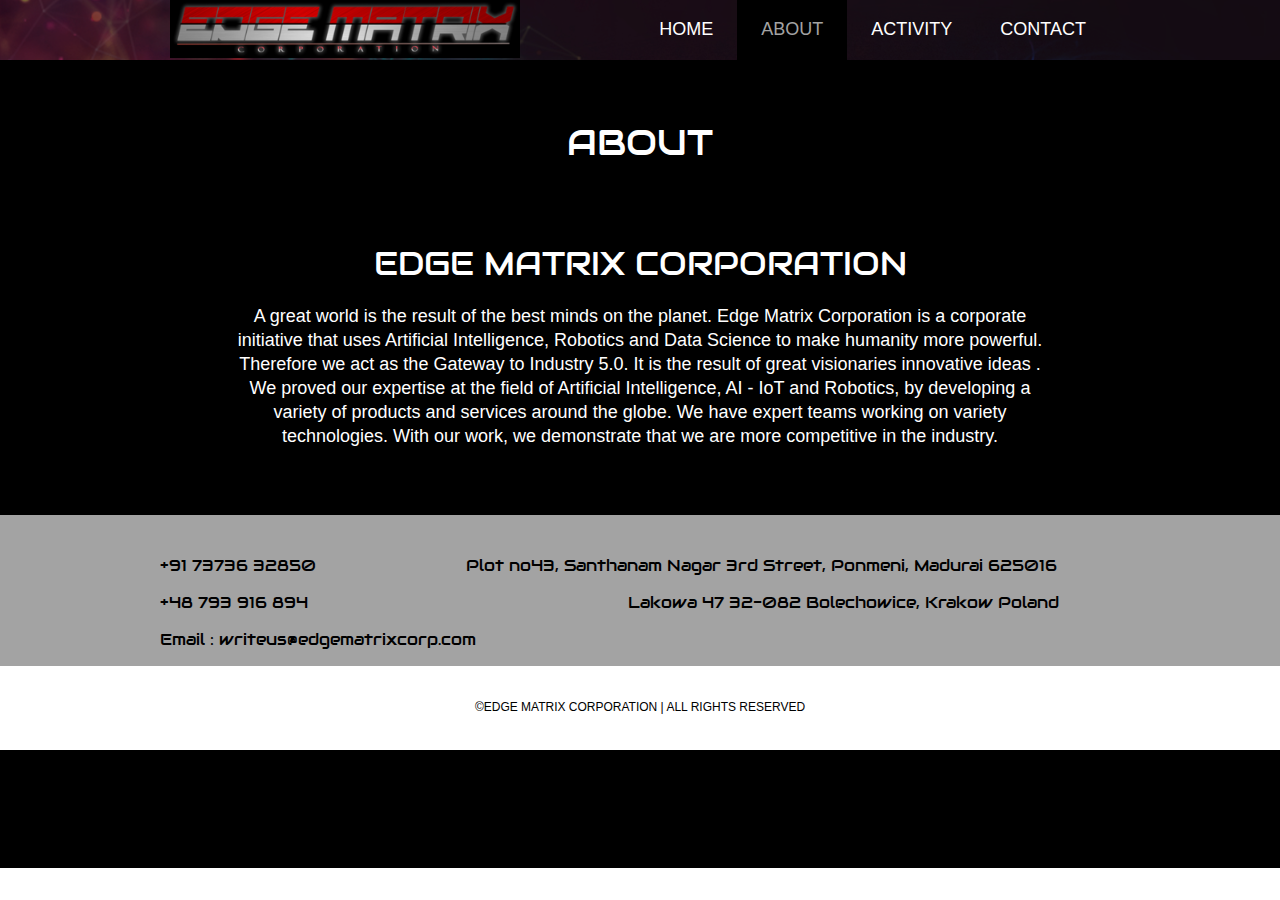
<file: upload/about.html>
<!doctype html>
<!---->
<html>
<head>
	<meta charset="UTF-8">
	<meta name="viewport" content="width=device-width, initial-scale=1.0">
	<title>about</title>
	<link rel="stylesheet" href="css/style.css" type="text/css">
	<link rel="stylesheet" type="text/css" href="css/mobile.css">
	<script src="js/mobile.js" type="text/javascript"></script>
</head>
<body>
	<div id="page">
		<div id="header">
			<div>
				<a href="index.html" class="logo"><img src="images/logo.png" alt=""></a>
				<ul id="navigation">
					<li >
						<a href="index.html">Home</a>
					</li>
					<li class="selected">
						<a href="about.html">About</a>
					</li>
					<li class="menu">
						<!--<a href="#home.footer" hreflang="#footer">Projects</a>
						<ul class="primary">
							<li>
								<a href="proj1.html">proj 1</a>
							</li>
						</ul>
					</li>-->
					<li class="menu">
						<a href="blog.html">ACTIVITY</a>
						<!--<ul class="secondary">
							<li>
								<a href="singlepost.html">Single post</a>
							</li>
						</ul>-->
					</li>
					<li>
						<a href="contact.html">Contact</a>
					</li>
				</ul>
			</div>
		</div>
		<div id="body" class="about">
			<div class="header">
				<div>
					<h1>About</h1>
					<h2>Edge Matrix Corporation</h2>
					<p>A great world is the result of the best minds on the planet. Edge Matrix Corporation is a corporate initiative that uses Artificial Intelligence, Robotics and Data Science to make humanity more powerful. Therefore we act as the Gateway to Industry 5.0. It is the result of great visionaries innovative ideas . We proved our expertise at the field of Artificial Intelligence, AI - IoT and Robotics, by developing a variety of products and services around the globe. We have expert teams working on variety technologies. With our work, we demonstrate that we are more competitive in the industry.</p>
				</div>
			</div>
			<!--<div class="body">
				<div>
					<img src="images/earth-satellite.jpg" alt="">
					<h2>We Have More Templates for You</h2>
					<p>Looking for more templates? Just browse through all our <a href="https://freewebsitetemplates.com/">Free Website Templates</a> and find what you’re looking for. But if you don’t find any website template you can use, you can try our <a href="https://freewebsitetemplates.com/freewebdesign/">Free Web Design</a> service and tell us all about it. Maybe you’re looking for something different, something special. And we love the challenge of doing something different and something special.</p>
				</div>
			</div>
			<div class="footer">
				<div>
					<img src="images/space-shuttle.png" alt="">
					<h2>Be Part of Our Community</h2>
					<p>If you’re experiencing issues and concerns about this website template, join the discussion <a href="https://freewebsitetemplates.com/forums/">on our forum</a> and meet other people in the community who share the same interests with you.</p>
				</div>
			</div>
			<div class="section">
				<div>
					<h2>Template Details</h2>
					<p>Design Version 1. Code version 3. Website Template details, discussion and updates for this <a href="https://freewebsitetemplates.com/discuss/spacescience/"> Space Science Website Template</a>. Website Template design by <a href="https://freewebsitetemplates.com/">Free Website Templates</a>. Please feel free to remove some or all the text and links of this page and replace it with your own About content.</p>
				</div>
			</div>
		</div>-->
		<!--<div id="footer">
			<div class="connect">
				<div>
					<h1>FOLLOW OUR  MISSIONS ON</h1>
					<div>
						<a href="http://freewebsitetemplates.com/go/facebook/" class="facebook">facebook</a>
						<a href="http://freewebsitetemplates.com/go/twitter/" class="twitter">twitter</a>
						<a href="http://freewebsitetemplates.com/go/googleplus/" class="googleplus">googleplus</a>
						<a href="http://freewebsitetemplates.com/go/pinterest/" class="pinterest">pinterest</a>
					</div>
				</div>
			</div>
			<div class="footnote">
				<div>
					<p>&copy;Edge Matrix Corporation | ALL RIGHTS RESERVED</p>
				</div>
			</div>
		</div>-->
		<div id="footer">
			<div class="connect">
				<div>
					<pre style="font-family: audiowide-regular-webfont;">+91 73736 32850                              Plot no43, Santhanam Nagar 3rd Street, Ponmeni, Madurai 625016 </pre>
					<pre style="font-family: audiowide-regular-webfont;">+48 793 916 894                            &emsp;&emsp;&emsp;&emsp;&emsp; &emsp; &emsp; &emsp; &emsp;&emsp;Lakowa 47 32-082 Bolechowice, Krakow Poland  </pre>
					<pre style="font-family: audiowide-regular-webfont;">Email : writeus@edgematrixcorp.com</pre>
				</div>
			</div>
			<div class="footnote">
				<div>
					<p>&copy;Edge Matrix Corporation | ALL RIGHTS RESERVED</p>
				</div>
			</div>
		</div>
	</div>

</body>
</html>
</file>
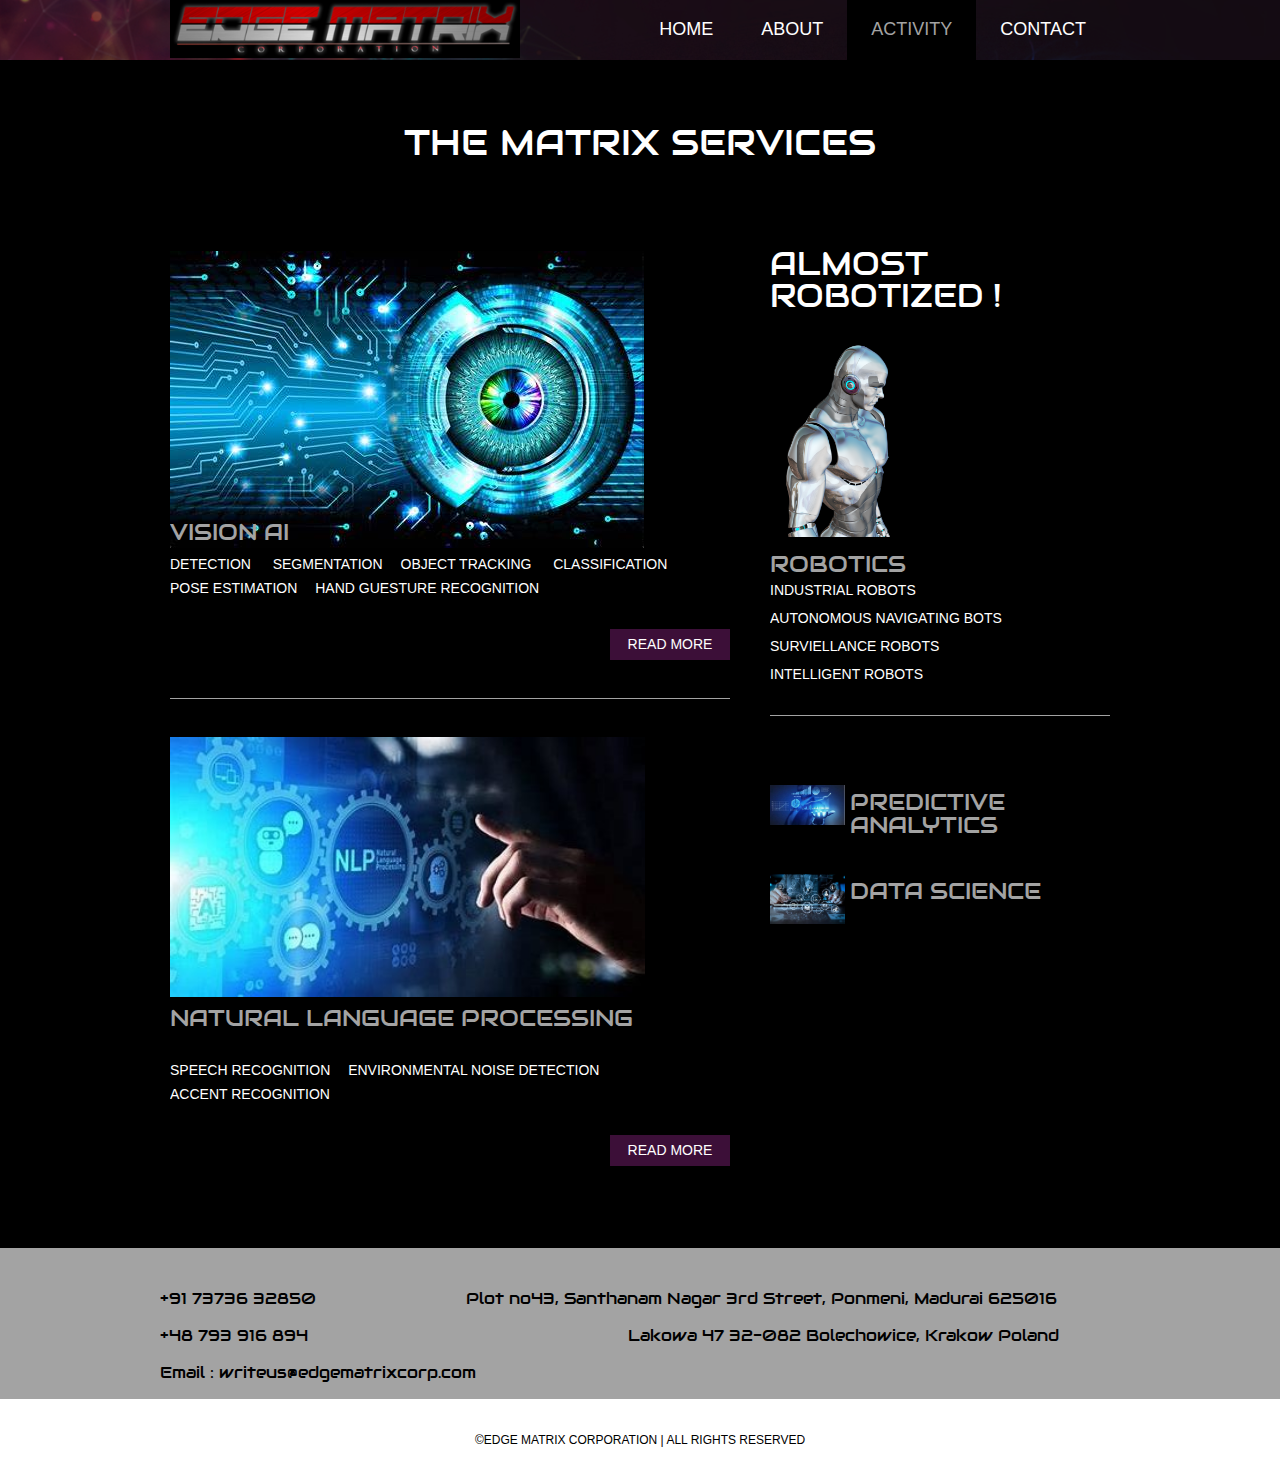
<file: upload/blog.html>
<!doctype html>
<!-- Website template by freewebsitetemplates.com -->
<html>
<head>
	<meta charset="UTF-8">
	<meta name="viewport" content="width=device-width, initial-scale=1.0">
	<title>Activity - Edge Matrix Corporation</title>
	<link rel="stylesheet" href="css/style.css" type="text/css">
	<link rel="stylesheet" type="text/css" href="css/mobile.css">
	<script src="js/mobile.js" type="text/javascript"></script>
</head>
<body>
	<div id="page">
		<div id="header">
			<div>
				<a href="index.html" class="logo"><img src="images/logo.png" alt=""></a>
				<ul id="navigation">
					<li>
						<a href="index.html">Home</a>
					</li>
					<li>
						<a href="about.html">About</a>
					</li>
					<!--<li class="menu">
						<a href="projects.html">Projects</a>
						<ul class="primary">
							<li>
								<a href="proj1.html">proj 1</a>
							</li>
						</ul>
					</li>-->
					<li class="menu selected">
						<a href="blog.html">ACTIVITY</a>
						<!--<ul class="secondary">
							<li>
								<a href="singlepost.html">Single post</a>
							</li>
						</ul>-->
					</li>
					<li>
						<a href="contact.html">Contact</a>
					</li>
				</ul>
			</div>
		</div>
		
		<div id="body">
			<div class="header">
				<div>
					<h1>The Matrix Services</h1>
					<div class="article">
						<ul>
							<li>
								<a href=""><img src="images/vision-ai.jpg" alt=""></a>
								<h1>VISION ai</h1>
								<!--<span>JULY 6, 2022</span>-->
								<p>DETECTION &emsp; SEGMENTATION&emsp; OBJECT TRACKING &emsp; CLASSIFICATION&emsp;&emsp; POSE ESTIMATION&emsp; HAND GUESTURE RECOGNITION</p>
								<a href="" class="more">Read More</a>
							</li>
							<li>
								<a href=""><img src="images/natural_language_processing.jpg" alt="" width = "300" height="260"></a>
								<h1>NATURAL LANGUAGE PROCESSING</h1>
								<span></span>
								<p>SPEECH RECOGNITION&emsp; ENVIRONMENTAL NOISE DETECTION <br/> ACCENT RECOGNITION</p>
								<a href="" class="more">Read More</a>
							</li>
						</ul>
					</div>
					<div class="sidebar">
						<ul>
							<li>
								<h1>ALMOST ROBOTIZED !</h1>
								<a href=""><img src="images/robotics.png" alt="" width ="300" height = "200"></a>
								<h2>ROBOTICS</h2>
								<span>INDUSTRIAL ROBOTS<br> &emsp;<br> AUTONOMOUS NAVIGATING BOTS<br><br> SURVIELLANCE ROBOTS<br><br> INTELLIGENT ROBOTS</span>
							</li>
							<li>
								<h1></h1>
								<ul>
									<li>
										<a href=""><img src="images/predictive-analytics.jpg" alt="" width = "300" height="40"></a>
										<h2>PREDICTIVE ANALYTICS</h2>
										<span></span>
									</li>
									<li> 
										<a href=""><img src="images/data-science.jpg" alt="" height="50"></a>
										<h2>DATA SCIENCE</h2>
										<span></span>
									</li>
								</ul>
							</li>
						</ul>
					</div>
				</div>
			</div>
		</div>
		<div id="footer">
			<div class="connect">
				<div>
					<pre style="font-family: audiowide-regular-webfont;">+91 73736 32850                              Plot no43, Santhanam Nagar 3rd Street, Ponmeni, Madurai 625016 </pre>
					<pre style="font-family: audiowide-regular-webfont;">+48 793 916 894                            &emsp;&emsp;&emsp;&emsp;&emsp; &emsp; &emsp; &emsp; &emsp;&emsp;Lakowa 47 32-082 Bolechowice, Krakow Poland  </pre>
					<pre style="font-family: audiowide-regular-webfont;">Email : writeus@edgematrixcorp.com</pre>
				</div>
			</div>
			<div class="footnote">
				<div>
					<p>&copy;Edge Matrix Corporation | ALL RIGHTS RESERVED</p>
				</div>
			</div>
		</div>
	</div>
</body>
</html>
</file>
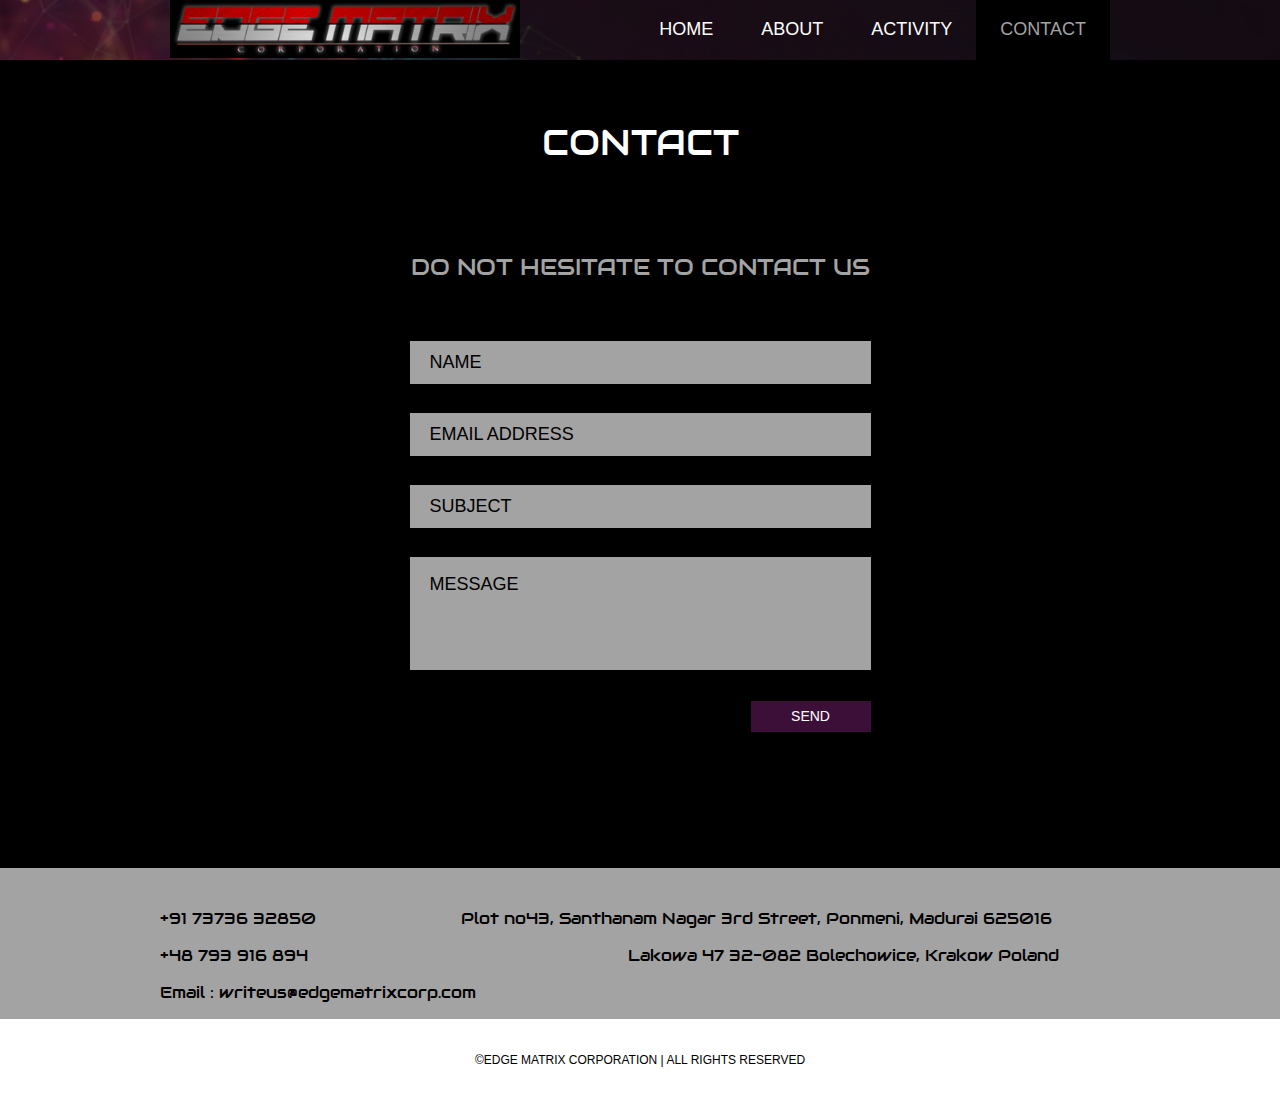
<file: upload/contact.html>
<!doctype html>
<!-- Website template by freewebsitetemplates.com -->
<html>
<head>
	<meta charset="UTF-8">
	<meta name="viewport" content="width=device-width, initial-scale=1.0">
	<title>contact - Edge Matrix Corporation</title>
	<link rel="stylesheet" href="css/style.css" type="text/css">
	<link rel="stylesheet" type="text/css" href="css/mobile.css">
	<script src="js/mobile.js" type="text/javascript"></script>
</head>
<body>
	<div id="page">
		<div id="header">
			<div>
				<a href="index.html" class="logo"><img src="images/logo.png" alt=""></a>
				<ul id="navigation">
					<li>
						<a href="index.html">Home</a>
					</li>
					<li>
						<a href="about.html">About</a>
					</li>
					<!--<li class="menu">
						<a href="projects.html">Projects</a>
						<ul class="primary">
							<li>
								<a href="proj1.html">proj 1</a>
							</li>
						</ul>
					</li>-->
					<li class="menu">
						<a href="blog.html">ACTIVITY</a>
						<!--<ul class="secondary">
							<li>
								<a href="singlepost.html">Single post</a>
							</li>
						</ul>-->
					</li>
					<li class="selected">
						<a href="contact.html">Contact</a>
					</li>
				</ul>
			</div>
		</div>
		<div id="body">
			<div class="header">
				<div class="contact">
					<h1>Contact</h1>
					<h2>DO NOT HESITATE TO CONTACT US</h2>
					<form action="index.html">
						<input type="text" name="Name" value="Name" onblur="this.value=!this.value?'Name':this.value;" onfocus="this.select()" onclick="this.value='';">
						<input type="text" name="Email Address" value="Email Address" onblur="this.value=!this.value?'Email Address':this.value;" onfocus="this.select()" onclick="this.value='';">
						<input type="text" name="Subject" value="Subject" onblur="this.value=!this.value?'Subject':this.value;" onfocus="this.select()" onclick="this.value='';">
						<textarea name="message" cols="50" rows="7">Message</textarea>
						<input type="submit" value="Send" id="submit">
					</form>
				</div>
			</div>
		</div>
		<!--<div id="footer">
			<div class="connect">
				<div>
					<h1>FOLLOW OUR  MISSIONS ON</h1>
					<div>
						<a href="http://freewebsitetemplates.com/go/facebook/" class="facebook">facebook</a>
						<a href="http://freewebsitetemplates.com/go/twitter/" class="twitter">twitter</a>
						<a href="http://freewebsitetemplates.com/go/googleplus/" class="googleplus">googleplus</a>
						<a href="http://pinterest.com/fwtemplates/" class="pinterest">pinterest</a>
					</div>
				</div>
			</div>
			<div class="footnote">
				<div>
					<p>&copy; 2023 BY SPACE PROSPECTION | ALL RIGHTS RESERVED</p>
				</div>
			</div>
		</div>-->
		<div id="footer">
			<div class="connect">
				<div>
					<pre style="font-family: audiowide-regular-webfont;">+91 73736 32850                             Plot no43, Santhanam Nagar 3rd Street, Ponmeni, Madurai 625016  </pre>
					<pre style="font-family: audiowide-regular-webfont;">+48 793 916 894                            &emsp;&emsp;&emsp;&emsp;&emsp; &emsp; &emsp; &emsp; &emsp;&emsp;Lakowa 47 32-082 Bolechowice, Krakow Poland  </pre>
					<pre style="font-family: audiowide-regular-webfont;">Email : writeus@edgematrixcorp.com</pre>
				</div>
			</div>
			<div class="footnote">
				<div>
					<p>&copy;Edge Matrix Corporation | ALL RIGHTS RESERVED</p>
				</div>
			</div>
		</div>
	</div>
</body>
</html>
</file>
<file: upload/css/style.css>
/*  */
body {
	margin: 0;
	padding: 0;
	position: relative;
	width: auto;
}
body #page {
	background: url("../images/bg-home.png") no-repeat scroll center top #000000;
	margin: 0;
	overflow: hidden;
	padding: 0;
	width: auto;
	z-index: 3;
}
a {
	text-decoration: none;
	outline: none;
}
a:active {
	background: none;
}
img {
	border: none;
}
/*-------------------------------------------FONTS---------------------------------------------*/
@font-face {
	font-family: 'audiowide-regular-webfont';
	src: url('../fonts/audiowide-regular-webfont.eot');
	src: url('../fonts/audiowide-regular-webfont.woff') format('woff'), url('../fonts/audiowide-regular-webfont.ttf') format('truetype'), url('../fonts/audiowide-regular-webfont.svg') format('svg');
}
/*----------------------------------------header-styles---------------------------------------*/
#header {
	background: url(../images/bg-transparent1.png) repeat;
	margin: 0;
	min-height: 60px;
	padding: 0;
	width: auto;
}
#header div {
	margin: 0 auto;
	max-width: 940px;
	min-height: 60px;
	padding: 0 10px;
}
#header div a.logo {
	display: block;
	float: left;
	height: 60px;
	margin: 0 60px 0 0;
	padding: 0;
	width: 200px;
}
#header div a img {
	display: block;
	margin: 0;
	padding: 0;
	width: 350px;
}
#header div ul {
	display: inline-block;
	float: right;
	list-style: none;
	margin: 0;
	padding: 0;
	width: auto;
}
#header div ul li {
	float: left;
	margin: 0;
	padding: 0;
	width: auto;
}
#header div ul li a {
	color: #ffffff;
	display: block;
	font-family: Arial;
	font-size: 18px;
	font-weight: normal;
	line-height: 59px;
	margin: 0;
	min-height: 60px;
	padding: 0 24px;
 *padding: 0 23px; /* Needed for IE8 and old versions */
	text-align: center;
	text-transform: uppercase;
	width: auto;
}
#header div ul li a:hover {
	background-color: #620031;
	color: #ffffff;
}
#header div ul li.selected a {
	background-color: #000000;
	color: #a3a3a3;
}
#header div ul li.menu {
	position: relative;
}
#header div ul li.menu ul {
	display: block;
	left: -99999px;
	list-style: none;
	margin: 0;
	padding: 0;
	position: absolute;
	top: 60px;
	width: 142px;
	z-index: 50;
}
#header div ul li.menu:hover ul.primary {
	left: 31px;
}
#header div ul li.menu ul.primary.selected {
	left: 31px;
}
#header div ul li.menu:hover ul.secondary {
	left: -20px;
}
#header div ul li.menu ul.secondary.selected {
	left: -20px;
}
#header div ul li.menu ul li {
	margin: 0;
	padding: 0;
	width: auto;
}
#header div ul li.menu ul li a {
	background-color: #620031;
	color: #ffffff;
	display: block;
	font-family: Arial;
	font-size: 18px;
	font-weight: normal;
	line-height: 60px;
	margin: 0;
	min-height: 60px;
	padding: 0 10px;
	text-align: center;
	text-transform: uppercase;
	width: auto;
}
#header div ul li.menu ul.primary.selected li a, #header div ul li.menu ul.secondary.selected li a {
	background-color: #000000;
	color: #a3a3a3;
}
/*----------------------------------------body-home-styles---------------------------------------*/
#body {
	background-color: #000000;
	margin: 0;
	min-height: 808px;
	overflow: hidden;
	padding: 0;
	width: 100%;
}
#body.home {
	background: none;
	margin: 0;
	min-height: 1308px;
	overflow: hidden;
	padding: 0;
	width: 100%;
}
#body.home .header {
	background: none;
	margin: 0;
	overflow: hidden;
	padding: 0;
	width: 100%;
}
#body.home .header div {
	margin: 0 auto;
	max-width: 940px;
	overflow: hidden;
	padding: 0 10px;
	position: relative;
}
#body.home .header div img.satellite {
	display: block;
	left: 10px;
	margin: 0;
	padding: 0;
	position: absolute;
	top: 41px;
	width: auto;
	z-index: 50;
}
#body.home .header div h1 {
	color: #FFFFFF;
	display: block;
	float: right;
	font-family: audiowide-regular-webfont;
	font-size: 60px;
	font-weight: normal;
	line-height: 60px;
	margin: 187px 0 27px;
	padding: 0 38px 0 399px;
	position: relative;
	text-align: right;
	text-transform: uppercase;
	width: 503px;
	z-index: 60;
}
#body.home .header div h2 {
	color: #FFFFFF;
	display: block;
	float: right;
	font-family: Arial;
	font-size: 43px;
	font-weight: normal;
	line-height: 43px;
	margin: 0 0 36px;
	padding: 0 146px 0 506px;
	position: relative;
	text-align: right;
	text-transform: uppercase;
	width: 288px;
	z-index: 60;
}
#body.home .header div a.more {
	background-color: #000000;
	color: #a3a3a3;
	display: block;
	float: right;
	font-family: Arial;
	font-size: 18px;
	font-weight: normal;
	height: 49px;
	line-height: 49px;
	margin: 0 200px 0 0;
	padding: 0;
	text-align: center;
	text-transform: uppercase;
	position: relative;
	width: 180px;
	z-index: 55;
}
#body.home .header div a.more:hover {
	background-color: #ab000b;
	color: #ffffff;
}
#body.home .header div h3 {
	background: url("../images/bg-transparent1.png") repeat;
	color: #A3A3A3;
	float: left;
	font-family: audiowide-regular-webfont;
	font-size: 23px;
	font-weight: normal;
	line-height: 23px;
	margin: 96px 0 0;
 *margin: 102px 0 0;/* Needed for IE8 and old versions */
	min-height: 27px;
	padding: 17px 0 10px;
	position: relative;
	text-align: center;
	text-transform: uppercase;
	width: 940px;
}
#body.home .header div ul {
	display: inline-block;
	list-style: none outside none;
	margin: 0 0 -6px;
	overflow: hidden;
	padding: 0;
	width: auto;
}
#body.home .header div ul li:first-child {
	padding: 0;
}
#body.home .header div ul li {
	border: medium none;
	float: left;
	margin: 0;
	padding: 0;
	width: auto;
}
#body.home .header div ul li a {
	display: block;
	float: none;
	height: 156px;
	margin: 0;
	padding: 0;
	width: 235px;
}
#body.home .header div ul li a img {
	cursor: pointer;
	filter: alpha(opacity=100);/* Needed for IE8 and old versions */
	opacity: 1.0;
	display: block;
	margin: 0;
	padding: 0;
	width: auto;
}
#body.home .header div ul li a img:hover {
	filter: alpha(opacity=70);/* Needed for IE8 and old versions */
	opacity: 0.7;
}
#body.home .body {
	background-color: #E80F44;
	margin: 0;
	min-height: 168px;
	overflow: hidden;
	padding: 0;
	width: 100%;
}
#body.home .body div {
	margin: 0 auto;
	max-width: 940px;
	overflow: hidden;
	padding: 31px 10px 0;
}
#body.home .body div h1 {
	color: #FFFFFF;
	display: block;
	font-family: audiowide-regular-webfont;
	font-size: 32px;
	font-weight: normal;
	line-height: 32px;
	margin: 0 auto 24px;
	padding: 0;
	text-align: center;
	text-transform: uppercase;
	width: 780px;
}
#body.home .body div p {
	color: #ffffff;
	display: block;
	font-family: Arial;
	font-size: 18px;
	font-weight: normal;
	line-height: 24px;
	margin: 0 auto;
	padding: 0;
	text-align: center;
	width: 780px;
}
#body.home .body div p a {
	color: #ffffff;
	font-family: audiowide-regular-webfont;
	font-size: 18px;
	font-weight: normal;
	line-height: 24px;
	margin: 0 auto;
	padding: 0;
	text-decoration: underline;
}
#body.home .body div p a:hover {
	color: #a3a3a3;
}
#body.home .footer {
	background-color: #000000;
	margin: 0;
	overflow: hidden;
	padding: 0;
	width: 100%;
}
#body.home .footer div {
	margin: 0 auto;
	max-width: 960px;
	overflow: hidden;
	padding: 32px 0 16px;
}
#body.home .footer div ul {
	display: inline-block;
	list-style: none;
	margin: 0;
	overflow: hidden;
	padding: 0;
	width: auto;
}
#body.home .footer div ul li:first-child {
	float: left;
	margin: 0 10px;
	padding: 0;
	width: 460px;
}
#body.home .footer div ul li {
	float: left;
	margin: 0 0 0 10px;
	padding: 0 0 0 20px;
	width: 440px;
}
#body.home .footer div ul li h1 {
	color: #FFFFFF;
	font-family: audiowide-regular-webfont;
	font-size: 32px;
	font-weight: normal;
	line-height: 32px;
	margin: 0 0 44px;
	padding: 0;
	text-align: left;
	text-transform: uppercase;
	width: auto;
}
#body.home .footer div ul li a {
	display: block;
	height: 258px;
	margin: 0;
	position: relative;
	padding: 0;


	width: 460px;
}
#body.home .footer div ul li a img {
	cursor: pointer;
	filter: alpha(opacity=100);/* Needed for IE8 and old versions */
	opacity: 1.0;
	display: block;
	margin: 0;
	padding: 0;
	width: auto;
}
#body.home .footer div ul li a:hover img {
	filter: alpha(opacity=70);/* Needed for IE8 and old versions */
	opacity: 0.7;
}
#body.home .footer div ul li a span {
	background: url(../images/icons.png) no-repeat 0 -152px;
	display: block;
	height: 72px;
	left: 199px;
	margin: 0;
	padding: 0;
	position: absolute;
	top: 94px;
	width: 62px;
}
#body.home .footer div ul li a:hover span {
	background: url(../images/icons.png) no-repeat 0 -226px;
}
#body.home .footer div ul li ul {
	display: inline-block;
	list-style: none outside none;
	margin: 0;
	overflow: hidden;
	padding: 0;
	width: 440px;
}
#body.home .footer div ul li ul li {
	border-top: 1px solid #A3A3A3;
	float: none;
	margin: 0;
	overflow: hidden;
	padding: 39px 10px 38px 0;
	width: 440px;
}
#body.home .footer div ul li ul li:first-child {
	border: medium none;
	margin: 0;
	padding: 0 0 38px;
	width: 440px;
}
#body.home .footer div ul li ul li a {
	display: block;
	float: left;
	height: 90px;
	margin: 0 20px 0 0;
	padding: 0;
	width: 100px;
}
#body.home .footer div ul li ul li a img {
	cursor: pointer;
	filter: alpha(opacity=100);/* Needed for IE8 and old versions */
	opacity: 1.0;
	display: block;
	margin: 0;
	padding: 0;
	width: auto;
}
#body.home .footer div ul li ul li a img:hover {
	filter: alpha(opacity=70);/* Needed for IE8 and old versions */
	opacity: 0.7;
}
#body.home .footer div ul li ul li h1 {
	color: #A3A3A3;
	float: left;
	font-family: audiowide-regular-webfont;
	font-size: 23px;
	font-weight: normal;
	line-height: 23px;
	margin: 0;
	padding: 4px 0 8px;
	text-align: left;
	text-transform: uppercase;
	width: 310px;
}
#body.home .footer div ul li ul li span {
	color: #FFFFFF;
	display: block;
	float: left;
	font-family: Arial;
	font-size: 14px;
	font-weight: normal;
	line-height: 14px;
	margin: 0 0 10px;
	padding: 0;
	text-align: left;
	text-transform: uppercase;
	width: 310px;
}
#body.home .footer div ul li ul li a.more {
	background-color: #3c0f38;
	color: #ffffff;
	display: block;
	float: right;
	font-family: Arial;
	font-size: 14px;
	font-weight: normal;
	height: 31px;
	line-height: 31px;
	margin: 0;
	padding: 0;
	text-align: center;
	text-transform: uppercase;
	width: 120px;
}
#body.home .footer div ul li ul li a.more:hover {
	background-color: #620031;
}
/*----------------------------------------body-styles---------------------------------------*/
#body.about .header {
	background: 

../images/bg-about.jpg) no-repeat center top #000000;
	margin: 0;
	min-height: 455px;
	padding: 0;
	width: 100%;
}
#body.about .header div, #body .header div {
	margin: 0 auto;
	max-width: 960px;
	overflow: hidden;
	padding: 65px 0 40px;
}
#body.about .header div h1, #body .header div h1 {
	color: #FFFFFF;
	display: block;
	font-family: audiowide-regular-webfont;
	font-size: 36px;
	font-weight: normal;
	line-height: 36px;
	margin: 0 auto 87px;
	padding: 0;
	text-align: center;
	text-transform: uppercase;
	width: 940px;
}
#body.about .header div h2 {
	color: #FFFFFF;
	display: block;
	font-family: audiowide-regular-webfont;
	font-size: 32px;
	font-weight: normal;
	line-height: 32px;
	margin: 0 auto 24px;
	padding: 0;
	text-align: center;
	text-transform: uppercase;
	width: 820px;
}
#body.about .header div p {
	color: #ffffff;
	display: block;
	font-family: Arial;
	font-size: 18px;
	font-weight: normal;
	line-height: 24px;
	margin: 0 auto;
	padding: 0;
	text-align: center;
	width: 820px;
}
#body.about .header div p a {
	color: #ffffff;
	font-family: Arial;
	font-size: 18px;
	font-weight: normal;
	line-height: 24px;
	margin: 0;
	padding: 0;
	text-decoration: underline;
}
#body.about .header div p a:hover {
	color: #a3a3a3;
}
#body.about .body {
	background-color: #620031;
	margin: 0;
	min-height: 253px;
	overflow: hidden;
	padding: 0;
	width: 100%;
}
#body.about .body div {
	margin: 0 auto;
	max-width: 940px;
	overflow: hidden;
	padding: 36px 10px 35px;
}
#body.about .body div h2 {
	color: #A3A3A3;
	float: left;
	font-family: audiowide-regular-webfont;
	font-size: 23px;
	font-weight: normal;
	line-height: 23px;
	margin: 18px 0 26px;
	padding: 0;
	text-align: left;
	text-transform: uppercase;
	width: 620px;
}
#body.about .body div p {
	color: #ffffff;
	display: block;
	float: left;
	font-family: Arial;
	font-size: 14px;
	font-weight: normal;
	line-height: 24px;
	margin: 0;
	padding: 0;
	text-align: left;
	width: 620px;
}
#body.about .body div p a {
	color: #ffffff;
	font-family: Arial;
	font-size: 14px;
	font-weight: normal;
	line-height: 24px;
	margin: 0;
	padding: 0;
	text-decoration: underline;
}
#body.about .body div p a:hover {
	color: #a3a3a3;
}
#body.about .body div img {
	display: block;
	float: right;
	margin: 0;
	padding: 0;
	width: auto;
}
#body.about .footer {
	background-color: #000000;
	margin: 0;
	min-height: 366px;
	padding: 0;
	width: 100%;
}
#body.about .footer div {
	margin: 0 auto;
	overflow: hidden;
	padding: 79px 0 0 10px;
	width: 950px;
}
#body.about .footer div h2 {
	color: #A3A3A3;
	float: right;
	font-family: audiowide-regular-webfont;
	font-size: 23px;
	font-weight: normal;
	line-height: 23px;
	margin: 34px 0 24px;
	padding: 0;
	text-align: left;
	text-transform: uppercase;
	width: 557px;
}
#body.about .footer div p {
	color: #ffffff;
	display: block;
	float: right;
	font-family: Arial;
	font-size: 18px;
	font-weight: normal;
	line-height: 24px;
	margin: 0 auto;
	padding: 0;
	text-align: left;
	width: 557px;
}
#body.about .footer div p a {
	color: #ffffff;
	font-family: Arial;
	font-size: 18px;
	font-weight: normal;
	line-height: 24px;
	margin: 0 auto;
	padding: 0;
	text-decoration: underline;
}
#body.about .footer div p a:hover {
	color: #a3a3a3;
}
#body.about .footer div img {
	float: left;
	display: block;
	margin: 0;
	padding: 0;
	width: auto;
}
#body.about .section {
	background-color: #3c0f38;
	margin: 0;
	min-height: 234px;
	padding: 0;
	width: auto;
}
#body.about .section div {
	margin: 0 auto;
	max-width: 960px;
	overflow: hidden;
	padding: 58px 0 55px;
}
#body.about .section div h2 {
	color: #A3A3A3;
	display: block;
	font-family: audiowide-regular-webfont;
	font-size: 23px;
	font-weight: normal;
	line-height: 23px;
	margin: 0 auto 26px;
	padding: 0;
	text-align: center;
	text-transform: uppercase;
	width: 780px;
}
#body.about .section div p {
	color: #ffffff;
	display: block;
	font-family: Arial;
	font-size: 14px;
	font-weight: normal;
	line-height: 24px;
	margin: 0 auto;
	padding: 0;
	text-align: center;
	width: 780px;
}
#body.about .section div p a {
	color: #ffffff;
	font-family: Arial;
	font-size: 14px;
	font-weight: normal;
	line-height: 24px;
	margin: 0;
	padding: 0;
	text-decoration: underline;
}
#body.about .section div p a:hover {
	color: #a3a3a3;
}
#body .header {
	margin: 0 auto;
	padding: 0;
	width: 100%;
}
#body .header div ul {
	display: inline-block;
	max-width: 940px;
	list-style: none outside none;
	margin: 0;
	padding: 3px 10px 0;
}
#body .header div ul li:first-child {
	border: none;
	padding: 0 0 38px;
}
#body .header div ul li {
	border-top: 1px solid #A3A3A3;
	margin: 0;
	overflow: hidden;
	padding: 38px 0;
	width: auto;
}
#body .header div ul li a {
	display: block;
	float: left;
	height: 217px;
	margin: 0 40px 0 0;
	padding: 0;
	width: 380px;
}
#body .header div ul li a img {
	cursor: pointer;
	filter: alpha(opacity=100);/* Needed for IE8 and old versions */
	opacity: 1.0;
	display: block;
	margin: 0;
	padding: 0;
	width: auto;
}
#body .header div ul li a img:hover {
	filter: alpha(opacity=70);/* Needed for IE8 and old versions */
	opacity: 0.7;
}
#body .header div ul li div {
	float: left;
	margin: 0;
	overflow: hidden;
	padding: 0;
	width: 520px;
}
#body .header div ul li div h1 {
	color: #A3A3A3;
	font-family: audiowide-regular-webfont;
	font-size: 23px;
	font-weight: normal;
	line-height: 23px;
	margin: 0 0 26px;
	padding: 0;
	text-align: left;
	text-transform: uppercase;
	width: 520px;
}
#body .header div ul li div p {
	color: #FFFFFF;
	font-family: Arial;
	font-size: 14px;
	font-weight: normal;
	line-height: 24px;
	margin: 0 0 41px;
	padding: 0;
	text-align: left;
	width: 520px;
}
#body .header div ul li div p a {
	color: #FFFFFF;
	display: inline;
	float: none;
	font-family: Arial;
	font-size: 14px;
	font-weight: normal;
	height: auto;
	line-height: 24px;
	margin: 0;
	padding: 0;
	text-decoration: underline;
	width: auto;
}
#body .header div ul li div p a:hover {
	color: #a3a3a3;
}
#body .header div ul li div a.more {
	background-color: #3c0f38;
	color: #ffffff;
	display: block;
	float: right;
	font-family: Arial;
	font-size: 14px;
	font-weight: normal;
	height: 31px;
	line-height: 31px;
	margin: 0;
	padding: 0;
	text-align: center;
	text-transform: uppercase;
	width: 120px;
}
#body .header div ul li div a.more:hover {
	background-color: #620031;
}
#body .header div img {
	display: block;
	margin: 0 auto;
	padding: 3px 0 0;
	width: auto;
}
#body .header div h2 {
	color: #A3A3A3;
	display: block;
	font-family: audiowide-regular-webfont;
	font-size: 23px;
	font-weight: normal;
	line-height: 23px;
	margin: 0 auto;
	padding: 53px 0 27px;
	text-align: center;
	text-transform: uppercase;
	width: 780px;
}
#body .header div p {
	color: #FFFFFF;
	display: block;
	font-family: Arial;
	font-size: 14px;
	font-weight: normal;
	line-height: 24px;
	margin: 0 auto 48px;
	padding: 0;
	text-align: center;
	width: 780px;
}
#body .header div p a {
	color: #ffffff;
	font-family: Arial;
	font-size: 14px;
	font-weight: normal;
	line-height: 24px;
	margin: 0 auto;
	padding: 0;
	text-decoration: underline;
}
#body .header div p a:hover {
	color: #a3a3a3;
}
#body .header div .article {
	float: left;
	margin: 0 40px 0 10px;
	padding: 0;
	width: 560px;
}
#body .header div .article ul {
	display: inline-block;
	list-style: none outside none;
	margin: 0;
	padding: 3px 0 0;
	width: 560px;
}
#body .header div .article ul li:first-child {
	border: none;
	padding: 0 0 38px;
}
#body .header div .article ul li {
	border-top: 1px solid #a3a3a3;
	margin: 0;
	overflow: hidden;
	padding: 38px 0 38px;
	width: auto;
}
#body .header div .article ul li a {
	display: block;
	height: 241px;
	margin: 0 0 29px;
	padding: 0;
	width: 560px;
}
#body .header div .article ul li a img {
	cursor: pointer;
	filter: alpha(opacity=100);/* Needed for IE8 and old versions */
	opacity: 1.0;
	display: block;
	margin: 0;
	padding: 0;
	width: auto;
}
#body .header div .article ul li a img:hover {
	filter: alpha(opacity=70);/* Needed for IE8 and old versions */
	opacity: 0.7;
}
#body .header div .article ul li h1 {
	color: #A3A3A3;
	font-family: audiowide-regular-webfont;
	font-size: 23px;
	font-weight: normal;
	line-height: 23px;
	margin: 0 0 8px;
	padding: 0;
	text-align: left;
	text-transform: uppercase;
	width: auto;
}
#body .header div .article ul li span {
	color: #FFFFFF;
	display: block;
	font-family: Arial;
	font-size: 14px;
	font-weight: normal;
	line-height: 14px;
	margin: 0 0 28px;
	padding: 0;
	text-align: left;
	text-transform: uppercase;
	width: auto;
}
#body .header div .article ul li p {
	color: #FFFFFF;
	font-family: Arial;
	font-size: 14px;
	font-weight: normal;
	line-height: 24px;
	margin: 0 0 29px;
	padding: 0;
	text-align: left;
	width: auto;
}
#body .header div .article ul li p a {
	color: #FFFFFF;
	display: inline;
	float: none;
	font-family: Arial;
	font-size: 14px;
	font-weight: normal;
	height: auto;
	line-height: 24px;
	margin: 0;
	padding: 0;
	text-decoration: underline;
	width: auto;
}
#body .header div .article ul li p a:hover {
	color: #a3a3a3;
}
#body .header div .article ul li a.more {
	background-color: #3c0f38;
	color: #ffffff;
	display: block;
	float: right;
	font-family: Arial;
	font-size: 14px;
	font-weight: normal;
	height: 31px;
	line-height: 31px;
	margin: 0;
	padding: 0;
	text-align: center;
	text-transform: uppercase;
	width: 120px;
}
#body .header div .article ul li a.more:hover {
	background-color: #620031;
}
#body .header div .sidebar {
	float: left;
	margin: 0;
	padding: 0;
	width: 340px;
}
#body .header div .sidebar ul {
	display: inline-block;
	list-style: none;
	margin: 0;
	padding: 0;
	width: 340px;
}
#body .header div .sidebar ul li:first-child {
	border: medium none;
	padding: 0 0 34px;
}
#body .header div .sidebar ul li {
	border-top: 1px solid #A3A3A3;
	margin: 0;
	overflow: hidden;
	padding: 32px 0 34px;
	width: auto;
}
#body .header div .sidebar ul li h1 {
	color: #FFFFFF;
	font-family: audiowide-regular-webfont;
	font-size: 32px;
	font-weight: normal;
	line-height: 32px;
	margin: 0 0 25px;
	padding: 0;
	text-align: left;
	text-transform: uppercase;
	width: 340px;
}
#body .header div .sidebar ul li a {
	display: block;
	float: none;
	height: 187px;
	margin: 0 0 29px;
	padding: 0;
	width: 34px;
}
#body .header div .sidebar ul li a img {
	cursor: pointer;
	filter: alpha(opacity=100);/* Needed for IE8 and old versions */
	opacity: 1.0;
	display: block;
	margin: 0;
	padding: 0;
	width: auto;
}
#body .header div .sidebar ul li a img:hover {
	filter: alpha(opacity=70);/* Needed for IE8 and old versions */
	opacity: 0.7;
}
#body .header div .sidebar ul li h2 {
	color: #A3A3A3;
	font-family: audiowide-regular-webfont;
	font-size: 23px;
	font-weight: normal;
	line-height: 23px;
	margin: 0 0 7px;
	padding: 0;
	text-align: left;
	text-transform: uppercase;
	width: auto;
}
#body .header div .sidebar ul li span {
	color: #ffffff;
	display: block;
	font-family: Arial;
	font-size: 14px;
	font-weight: normal;
	line-height: 14px;
	margin: 0;
	padding: 0;
	text-align: left;
	text-transform: uppercase;
	width: auto;
}
#body .header div .sidebar ul li ul {
	display: inline-block;
	list-style: none outside none;
	margin: 0;
	padding: 12px 0 0;
	width: 340px;
}
#body .header div .sidebar ul li ul li:first-child {
	padding: 0;
}
#body .header div .sidebar ul li ul li {
	border: medium none;
	margin: 0 0 26px;
	overflow: hidden;
	padding: 0;
	width: auto;
}
#body .header div .sidebar ul li ul li a {
	display: block;
	float: left;
	height: 54px;
	margin: 0 20px 0 0;
	padding: 0;
	width: 60px;
}
#body .header div .sidebar ul li ul li a img {
	cursor: pointer;
	filter: alpha(opacity=100);/* Needed for IE8 and old versions */
	opacity: 1.0;
	display: block;
	margin: 0;
	padding: 0;
	width: auto;
}
#body .header div .sidebar ul li ul li a img:hover {
	filter: alpha(opacity=70);/* Needed for IE8 and old versions */
	opacity: 0.7;
}
#body .header div .sidebar ul li ul li h2 {
	color: #A3A3A3;
	float: left;
	font-family: audiowide-regular-webfont;
	font-size: 23px;
	font-weight: normal;
	line-height: 23px;
	margin: 6px 0 11px;
	padding: 0;
	text-align: left;
	text-transform: uppercase;
	width: 260px;
}
#body .header div .sidebar ul li ul li span {
	color: #ffffff;
	display: block;
	float: left;
	font-family: Arial;
	font-size: 14px;
	line-height: 14px;
	margin: 0;
	padding: 0;
	text-align: left;
	text-transform: uppercase;
	width: auto;
}
#body .header div .article img {
	display: block;
	margin: 3px 0 29px;
	padding: 0;
	width: auto;
}
#body .header div .article h1 {
	color: #A3A3A3;
	font-family: audiowide-regular-webfont;
	font-size: 23px;
	font-weight: normal;
	line-height: 23px;
	margin: 0 0 7px;
	padding: 0;
	text-align: left;
	text-transform: uppercase;
	width: auto;
}
#body .header div .article span {
	color: #FFFFFF;
	display: block;
	font-family: Arial;
	font-size: 14px;
	font-weight: normal;
	line-height: 14px;
	margin: 0 0 29px;
	padding: 0;
	text-align: left;
	text-transform: uppercase;
	width: auto;
}
#body .header div .article p {
	color: #FFFFFF;
	font-family: Arial;
	font-size: 14px;
	font-weight: normal;
	line-height: 24px;
	margin: 0 0 24px;
	padding: 0;
	text-align: left;
	width: auto;
}
#body .header div .article p a {
	color: #ffffff;
	font-family: Arial;
	font-size: 14px;
	font-weight: normal;
	line-height: 24px;
	margin: 0;
	padding: 0;
	text-decoration: underline;
}
#body .header div .article p a:hover {
	color: #a3a3a3;
}
#body .header .contact h2 {
	color: #A3A3A3;
	display: block;
	font-family: audiowide-regular-webfont;
	font-size: 23px;
	font-weight: normal;
	line-height: 23px;
	margin: 0 auto;
	padding: 8px 0 62px;
	text-align: center;
	text-transform: uppercase;
	width: 500px;
}
#body .header div form {
	display: block;
	margin: 0 auto;
	padding: 0;
	width: 461px;
}
#body .header div form input {
	background-color: #A3A3A3;
	border: medium none;
	color: #000000;
	display: block;
	font-family: Arial;
	font-size: 18px;
	font-weight: normal;
	height: 43px;
	line-height: 43px;
	margin: 0 0 29px;
	padding: 0 0 0 20px;
	text-align: left;
	text-transform: uppercase;
	width: 441px;
}
#body .header div form textarea {
	background-color: #A3A3A3;
	border: medium none;
	color: #000000;
	display: block;
	font-family: Arial;
	font-size: 18px;
	font-weight: normal;
	height: 98px;
	line-height: 24px;
	margin: 0 0 31px;
	overflow: auto;
	padding: 15px 0 0 20px;
	resize: none;
	text-align: left;
	text-transform: uppercase;
	width: 441px;
}
#body .header div form input#submit {
	background-color: #3c0f38;
	color: #ffffff;
	cursor: pointer;
	display: block;
	float: right;
	font-family: Arial;
	font-size: 14px;
	font-weight: normal;
	height: 31px;
	line-height: 31px;
	margin: 0;
	padding: 0;
	text-align: center;
	text-transform: uppercase;
	width: 120px;
}
#body .header div form input#submit:hover {
	background-color: #620031;
}
/*----------------------------------------footer-styles---------------------------------------*/
#footer {
	margin: 0;
	padding: 0;
	width: auto;
}
#footer .connect {
	background-color: #a3a3a3;
	margin: 0;
	min-height: 84px;
	overflow: hidden;
	padding: 0;
	width: auto;
}
#footer .connect div {
	margin: 0 auto;
	max-width: 960px;
	overflow: hidden;
	padding: 24px 0 0;
}
#footer .connect div h1 {
	color: #FFFFFF;
	float: left;
	font-family: audiowide-regular-webfont;
	font-size: 23px;
	font-weight: normal;
	line-height: 23px;
	margin: 0;
	padding: 8px 25px 0 0;
	text-align: right;
	text-transform: uppercase;
	width: 525px;
}
#footer .connect div div {
	float: left;
	margin: 0;
	overflow: hidden;
	padding: 0 0 0 20px;
	width: 380px;
}
#footer .connect div div a {
	background: url(../images/icons.png) no-repeat;
	display: block;
	float: left;
	height: 36px;
	margin: 0;
	padding: 0;
	text-indent: -99999px;
	width: 18px;
}
#footer .connect div div a.facebook {
	background-position: 0 0;
	margin: 0 0 0 16px;
	width: 18px;
}
#footer .connect div div a.twitter {
	background-position: 0 -114px;
	margin: 0 0 0 28px;
	width: 44px;
}
#footer .connect div div a.googleplus {
	background-position: 0 -38px;
	margin: 0 0 0 27px;
	width: 37px;
}
#footer .connect div div a.pinterest {
	background-position: 0 -76px;
	margin: 0 0 0 29px;
	width: 30px;
}
#footer .connect div div a.facebook:hover {
	background-position: -20px 0;
}
#footer .connect div div a.twitter:hover {
	background-position: -46px -114px;
}
#footer .connect div div a.googleplus:hover {
	background-position: -38px -38px;
}
#footer .connect div div a.pinterest:hover {
	background-position: -32px -76px;
}
#footer .footnote {
	background-color: #FFFFFF;
	margin: 0;
	min-height: 84px;
	overflow: hidden;
	padding: 0;
	width: auto;
}
#footer .footnote div {
	margin: 0 auto;
	overflow: hidden;
	padding: 34px 0 0;
	width: 960px;
}
#footer .footnote div p {
	color: #000000;
	display: block;
	font-family: Arial;
	font-size: 12px;
	font-weight: normal;
	margin: 0 auto;
	padding: 0;
	text-align: center;
	text-transform: uppercase;
	width: 940px;
}
#wix {
	max-width: 728px;
	margin: 0 auto;
}
#wix a img {
	width: 100%;
}
</file>
<file: upload/css/mobile.css>
/* Website template by freewebsitetemplates.com */
@media only screen and (min-width : 320px) and (max-width : 568px) {
	
}
@media only screen and (max-width : 568px) and (orientation : landscape) {
	
}
	@media only screen and (max-width : 918px) {
	#body {
		margin: 0;
		min-height: 1175px;
		padding: 0;
		width: 100%;
		z-index: 3;
	}
	#body.home {
		margin: 0;
		padding: 0;
		width: 100%;
	}
	#body.home .header div, #body.home .body div, #body.home .footer div, #body.about .header div, #body .header div, #body.about .body div, #body.about .footer div, #body.about .section div {
		margin: 0 auto;
		max-width: none;
		overflow: hidden;
		padding: 10% 0;
		position: relative;
		width: 95%;
	}
	#body.home .header div img.satellite{
		left: 2px;
	}
	#body.home .header div h1 {
		float: none;
		margin: 0;
		padding: 30% 0 10%;
		text-align: center;
		width: 100%;
	}
	#body.home .header div h2 {
		float: none;
		margin: 0;
		padding: 0 0 10% 0;
		text-align: center;
		width: 100%;
	}
	#body.home .header div a.more{
		float: none;
		margin: 0 auto;
		z-index: 55;
	}
	#body.home .header div h3{
		margin: 106px 0 0;
		width: 100%;
	}
	#body.home .header div ul, #body.home .footer div ul, #body.home .footer div ul li ul {
		margin: 0;
		padding: 10% 0;
		width: 100%;
	}
	#body.home .header div ul li:first-child, #body.home .header div ul li {
		border: none;
		float: none;
		margin: 10% 0;
		width: 100%;
	}
	#body.home .header div ul li a{
		margin: 0 auto;
	}
	#body.home .header div ul li a img, #body .header div .article ul li a img {
		margin: 0 auto;
	}
	#body.home .body div h1, #body.home .body div p {
		width: 100%;
	}
	#body.home .footer div ul li:first-child, #body.home .footer div ul li, #body .header div .sidebar ul li ul {
		float: none;
		margin: 0 0 10%;
		padding: 0;
		width: 100%;
	}
	#body.home .footer div ul li h1, #body.home .footer div ul li ul li h1, #body.home .footer div ul li ul li span {
		float: none;
		text-align: center;
		width: 100%;
	}
	#body.home .footer div ul li a{
		height: 100%;
		width: 100%;
	}
	#body.home .footer div ul li a img{
		margin: 0 auto;
		width: 90%;
	}
	#body.home .footer div ul li a span {
		left: 46%;
		top: 39%;
	}
	#body.home .footer div ul li ul li:first-child, #body.home .footer div ul li ul li {
		width: 100%;
	}
	#body.home .footer div ul li ul li a.more{
		float: none;
		margin: 0 auto;
	}
	#body.home .footer div ul li ul li a {
		display: block;
		float: none;
		height: 90px;
		margin: 0 auto;
		padding: 0;
		width: 100px;
	}
	#body.about .header div h1, #body .header div h1, #body.about .header div h2, #body.about .header div p, #body.about .body div h2, #body.about .body div p, #body.about .footer div h2, #body.about .footer div p, #body.about .section div h2, #body.about .section div p, #body .header div ul li div h1, #body .header div ul li div p, #body .header div h2, #body .header div p, #body .header div .sidebar ul li h1, #body .header .contact h2 {
		float: none;
		text-align: center;
		width: 100%;
	}
	#body.about .body div img, #body.about .footer div img, #body .header div ul li a img, #body .header div ul li div a.more, #body .header div .article ul li a.more, #body .header div .sidebar ul li ul li a img, #body .header div .sidebar ul li a img {
		float: none;
		margin: 0 auto;
	}
	#body .header div ul, #body .header div .article ul, #body .header div .sidebar ul {
		max-width: none;
		padding: 0;
		width: 100%;
	}
	#body .header div ul li a, #body .header div .article ul li a, #body .header div .sidebar ul li a, #body .header div .sidebar ul li ul li a {
		float: none;
		height: auto;
		margin: 0 auto;
		width: auto;
	}
	#body .header div ul li div, #body .header div .article, #body .header div .sidebar {
		float: none;
		margin: 0;
		padding: 10% 0;
		width: 100%;
	}
	#body .header div .sidebar ul li ul li h2, #body .header div .sidebar ul li ul li span, #body .header div .article ul li h1, #body .header div .article ul li span, #body .header div .article ul li p, #body .header div .sidebar ul li h2, #body .header div .sidebar ul li span {
		float: none;
		padding: 2% 0 1%;
		text-align: center;
		width: 100%;
	}
	#body .header div form{
		width: 100%;
	}
	#body .header div form input, #body .header div form textarea {
		-webkit-appearance: none;
		border-radius: 0;
		margin: 0 auto 10%;
		width: 90%;
	}
	#body .header div form input#submit{
		-webkit-appearance: none;
		border-radius: 0;
		float: none;
		margin: 0 auto;
	}
	#footer{
		width: 100%;
	}
	#footer .connect{
		width: 100%;
	}
	#footer .connect div, #footer .footnote div {
		margin: 0 auto;
		padding: 10% 0;
		width: 95%;
	}
	#footer .connect div h1{
		float: none;
		font-size: 17px;
		line-height: 20px;
		margin: 0;
		padding: 0 0 10%;
		text-align: center;
		width: 100%
	}
	#footer .connect div div{
		float: none;
		margin: 0 auto;
		padding: 0;
		width: 210px;
	}
	#footer .connect div div a.facebook, #footer .connect div div a.twitter, #footer .connect div div a.googleplus, #footer .connect div div a.pinterest {
		margin: 0 10px;
	}
	#footer .footnote div p{
		width: 100%;
	}
}
@media only screen and (max-width : 959px) {
	body #page {
		margin: 0;
		padding: 0;
		width: auto;
	}
	html {
		-webkit-text-size-adjust: none;
	}
	img {
		max-width: 100%;
	}
	body #page {
		margin: 0;
		overflow: hidden;
		padding: 0;
		width: auto;
	}
	#header {
		min-height: 73px;
		width: 100%;
	}
	#header div {
		margin: 0 auto;
		max-width: none;
		min-height: 105px;
		width: 95%;
	}
	#header div a.logo {
		display: block;
		float: left;
		height: 60px;
		margin: 5% 0 0;
		padding: 0;
		width: 79%;
	}
	#header div span#mobile-navigation {
		background: transparent url(../images/mobile/mobile-menu.png) no-repeat;
		display: block;
		height: 50px;
		margin: 0;
		padding: 0 0 0 0;
		position: absolute;
		right: 3%;
		top: 14px;
		width: 50px;
		z-index: 999;
	}
	#header div > ul#navigation {
		background-image: none;
		background: rgba(98, 0, 49, 0.91);
		border: 1px solid #f1f2f2;
		border-radius: 0;
		display: none;
		float: none;
		height: auto;
		padding: 0;
		position: absolute;
		right: 3%;
		top: 64px;
		width: 92%;
		z-index: 1000;
	}
	#header div > ul#navigation > li {
		border-left: 0;
		border-top: 1px solid #f1f2f2;
		margin: 0;
		height: auto;
		padding: 0;
		position: relative;
		text-align: left;
		width: 100%;
	}
	#header div > ul#navigation > li:first-child {
		border-top: 0;
	}
	#header div > ul#navigation > li:hover {
		background-color: transparent;
	}
	#header div ul#navigation li a {
		border: none;
		color: #eeeced;
		display: block;
		font-family: Arial;
		font-size: 1.125em;
		font-weight: normal;
		height: 3em;
		line-height: 3.125em;
		min-height: 54px;
		padding: 0 10px;
		text-align: left;
		text-decoration: none;
		text-shadow: none;
		width: auto;
	}
	#header div .mobile-submenu {
		background: rgba(98, 0, 49, 0.91) url(../images/mobile/mobile-expand.png) no-repeat center;
		border-left: 1px solid #f1f2f2;
		display: inline-block;
		height: 3.4em;
		position: absolute;
		right: 0;
		top: 0;
		width: 50px;
		z-index: 0;
	}
	#header div ul#navigation li ul {
		background: none;
		border-top: 1px solid #f1f2f2;
		padding: 0;
		position: static;
		right: 0;
		text-align: left;
		width: 100%;
		z-index: 999;
	}
	#header div ul#navigation li ul, #header div ul#navigation li:hover ul {
		display: none;
	}
	#header div ul#navigation li {
		height: auto;
		width: 100%;
		z-index: 40;
	}
	#header div ul#navigation li ul li {
		background: rgba(98, 0, 49, 0.91);
		border-top: 1px solid #f1f2f2;
		display: block;
		height: auto;
		margin: 0;
		padding: 0;
		text-align: left;
		width: 100%;
	}
	#header div ul#navigation li ul li:first-child {
		border: none;
	}
	#header div ul#navigation li ul li a {
		background: rgba(98, 0, 49, 0.91);
		color: #eeeced;
		padding-left: 20px;
		text-align: left;
		text-decoration: none;
		width: auto;
	}
	#header div ul#navigation li:hover a, #header div ul#navigation li.selected a, #header div ul#navigation li:hover ul li a, #header div ul#navigation li:hover ul li a:hover, #header div ul#navigation li ul li.selected a {
		display: block;
	}
	#header div ul#navigation li.selected > a {
		background: rgba(0, 0, 0, 0.91);
		color: #eeeced;
		text-decoration: none;
	}
	#header div ul li.selected a, #header div ul li.selected a:hover, #header div ul li.menu ul#selected li.selected a {
		color: #eeeced;
		text-decoration: none;
	}
}
</file>
